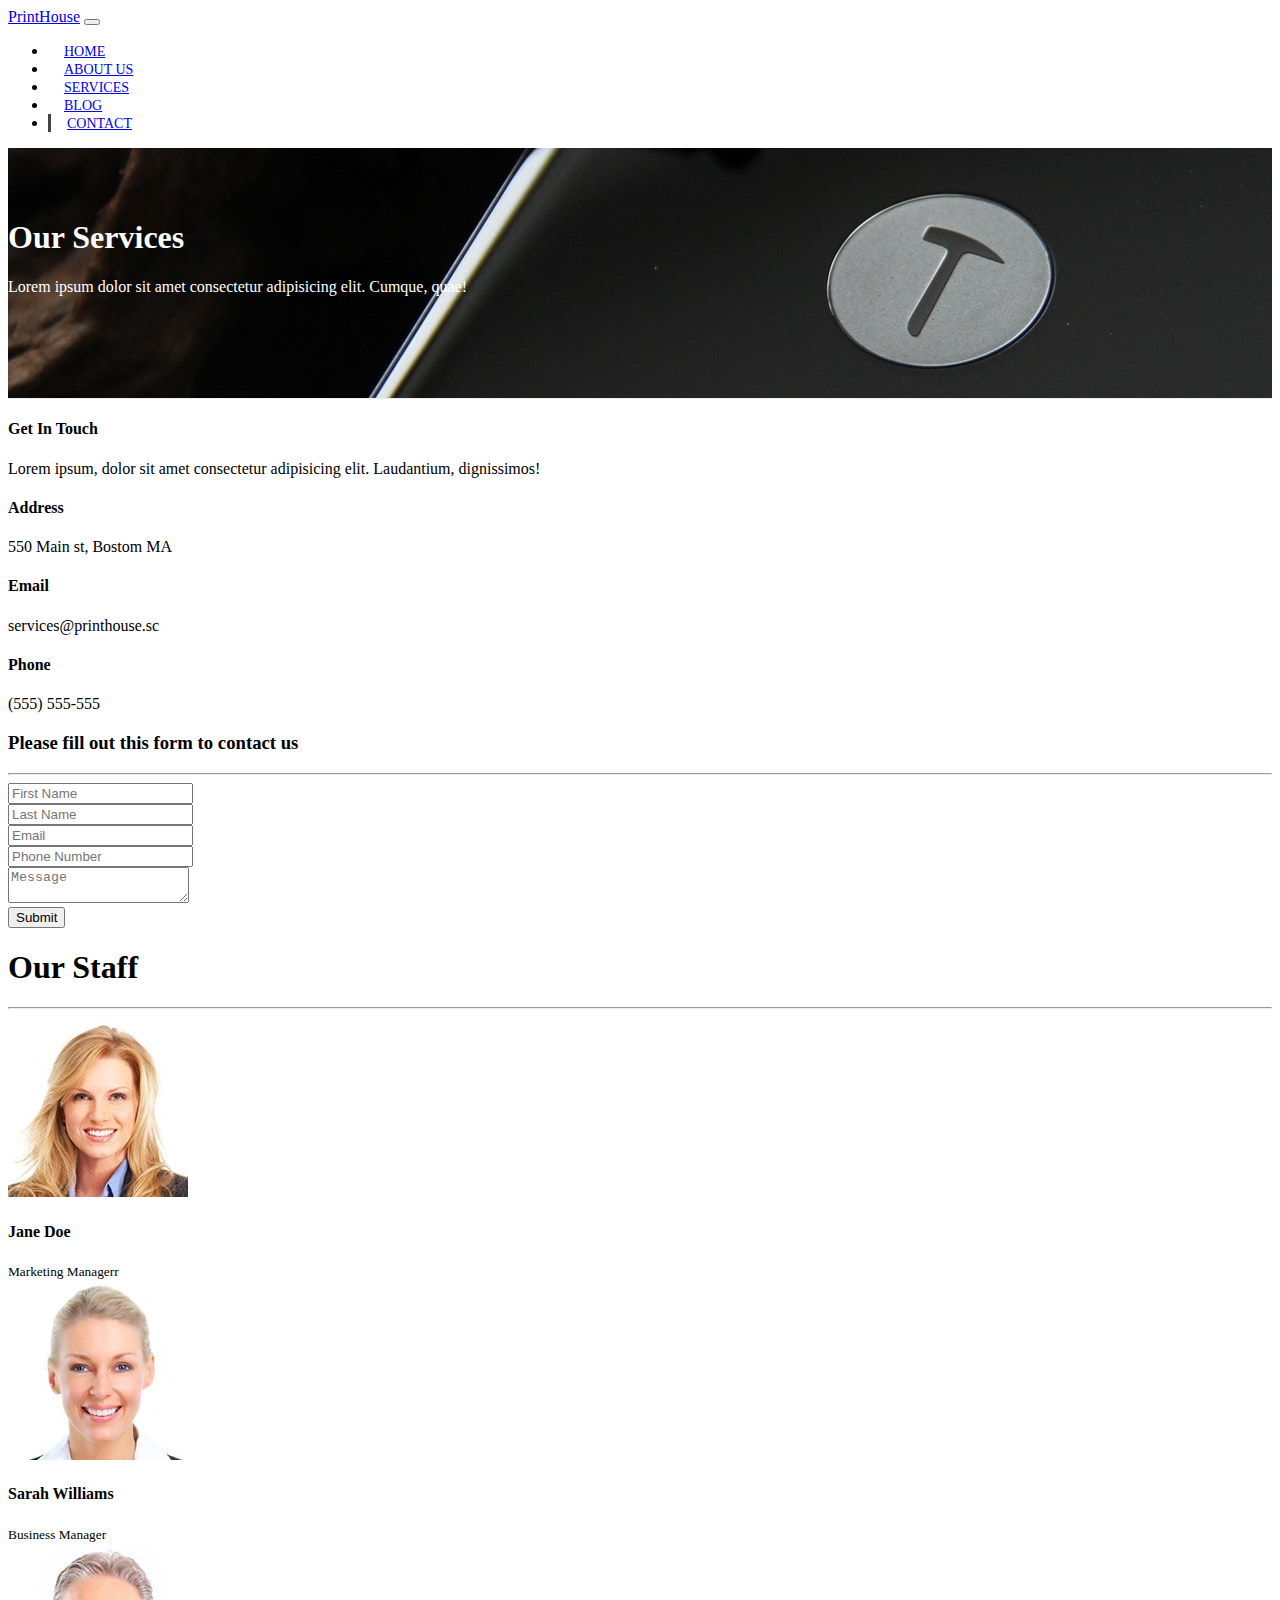
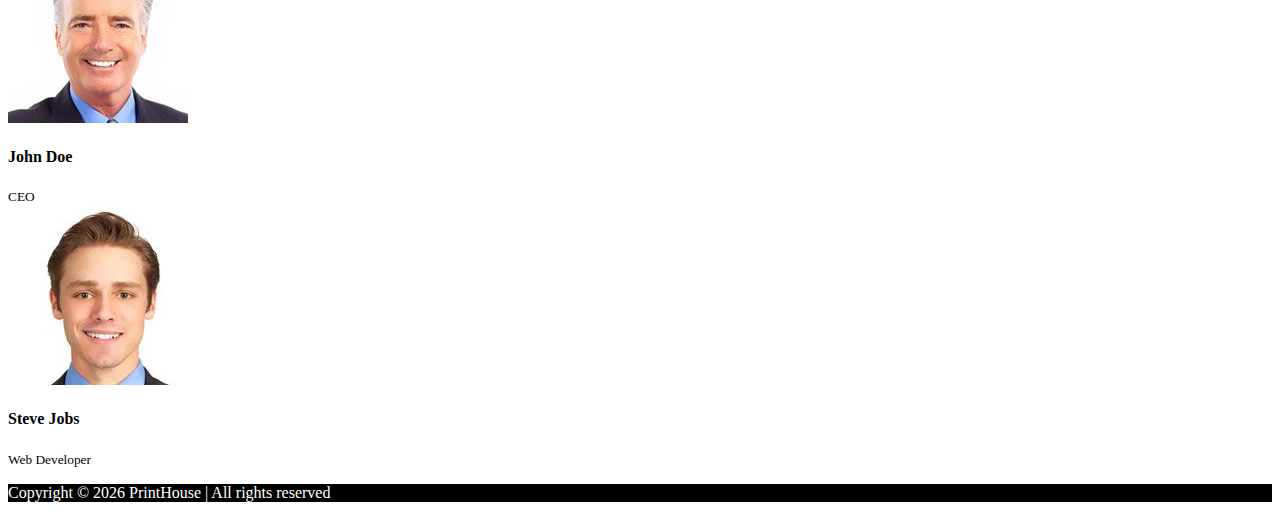
<file: contact.html>
<!DOCTYPE html>
<html lang="en">

<head>
    <meta charset="UTF-8">
    <meta name="viewport" content="width=device-width, initial-scale=1.0">
    <meta http-equiv="X-UA-Compatible" content="ie=edge">
    <link rel="stylesheet" href="https://use.fontawesome.com/releases/v5.0.13/css/all.css" integrity="sha384-DNOHZ68U8hZfKXOrtjWvjxusGo9WQnrNx2sqG0tfsghAvtVlRW3tvkXWZh58N9jp"
        crossorigin="anonymous">
    <link rel="stylesheet" href="https://stackpath.bootstrapcdn.com/bootstrap/4.1.1/css/bootstrap.min.css" integrity="sha384-WskhaSGFgHYWDcbwN70/dfYBj47jz9qbsMId/iRN3ewGhXQFZCSftd1LZCfmhktB"
        crossorigin="anonymous">
    <link rel="stylesheet" href="css/style.css">
    <title>Bootstrap Theme</title>
</head>

<body>
    <nav class="navbar navbar-expand-sm navbar-dark bg-dark">
        <div class="container">
            <a href="index.html" class="navbar-brand">PrintHouse</a>
            <button class="navbar-toggler" data-toggle="collapse" data-target="#navbarCollapse">
                <span class="navbar-toggler-icon"></span>
            </button>
            <div class="collapse navbar-collapse" id="navbarCollapse">
                <ul class="navbar-nav ml-auto">
                    <li class="nav-item">
                        <a href="index.html" class="nav-link">Home</a>
                    </li>
                    <li class="nav-item">
                        <a href="about.html" class="nav-link">About Us</a>
                    </li>
                    <li class="nav-item">
                        <a href="services.html" class="nav-link">Services</a>
                    </li>
                    <li class="nav-item">
                        <a href="blog.html" class="nav-link">Blog</a>
                    </li>
                    <li class="nav-item active">
                        <a href="contact.html" class="nav-link">Contact</a>
                    </li>
                </ul>
            </div>
        </div>
    </nav>

    <!-- PAGE HEADER -->
    <header id="page-header">
        <div class="container">
            <div class="row">
                <div class="col-md-6 m-auto text-center">
                    <h1>Our Services</h1>
                    <p>Lorem ipsum dolor sit amet consectetur adipisicing elit. Cumque, quae!</p>
                </div>
            </div>
        </div>
    </header>

    <!-- CONTACT SECTION -->
    <section id="contact" class="py-3">
        <div class="container">
            <div class="row">
                <div class="col-md-4">
                    <div class="card p-4">
                        <div class="card-body">
                            <h4>Get In Touch</h4>
                            <p>Lorem ipsum, dolor sit amet consectetur adipisicing elit. Laudantium, dignissimos!</p>
                            <h4>Address</h4>
                            <p>550 Main st, Bostom MA</p>
                            <h4>Email</h4>
                            <p>services@printhouse.sc</p>
                            <h4>Phone</h4>
                            <p>(555) 555-555</p>
                        </div>
                    </div>
                </div>
                <div class="col-md-8">
                    <div class="card p-4">
                        <div class="card-body">
                            <h3 class="text-center">Please fill out this form to contact us</h3>
                            <hr>
                            <div class="row">
                                <div class="col-md-6">
                                    <div class="form-group">
                                        <input type="text" class="form-control" placeholder="First Name">
                                    </div>
                                </div>
                                <div class="col-md-6">
                                    <div class="form-group">
                                        <input type="text" class="form-control" placeholder="Last Name">
                                    </div>
                                </div>
                                <div class="col-md-6">
                                    <div class="form-group">
                                        <input type="text" class="form-control" placeholder="Email">
                                    </div>
                                </div>
                                <div class="col-md-6">
                                    <div class="form-group">
                                        <input type="text" class="form-control" placeholder="Phone Number">
                                    </div>
                                </div>
                            </div>
                            <div class="row">
                                <div class="col-md-12">
                                    <div class="form-group">
                                        <textarea name="Message" placeholder="Message" id="" class="form-control"></textarea>
                                    </div>
                                </div>
                                <div class="col-md-12">
                                    <div class="form-group">
                                        <input type="submit" value="Submit" class="btn btn-outline-danger btn-block">
                                    </div>
                                </div>
                            </div>
                        </div>
                    </div>
                </div>
            </div>
        </div>
    </section>

    <!-- STAFF -->
    <section id="staff" class="py-5 text-center bg-dark text-white">
        <div class="container">
            <h1>Our Staff</h1>
            <hr>
            <div class="row">
                <div class="col-md-3 staffTitlePaddingSmall">
                    <img src="img/person1.jpg" alt="" class="img-fluid rounded-circle mb-2">
                    <h4>Jane Doe</h4>
                    <small>Marketing Managerr</small>
                </div>
                <div class="col-md-3 staffTitlePaddingSmall">
                    <img src="img/person2.jpg" alt="" class="img-fluid rounded-circle mb-2">
                    <h4>Sarah Williams</h4>
                    <small>Business Manager</small>
                </div>
                <div class="col-md-3 staffTitlePaddingSmall">
                    <img src="img/person3.jpg" alt="" class="img-fluid rounded-circle mb-2">
                    <h4>John Doe</h4>
                    <small>CEO</small>
                </div>
                <div class="col-md-3 staffTitlePaddingSmall">
                    <img src="img/person4.jpg" alt="" class="img-fluid rounded-circle mb-2">
                    <h4>Steve Jobs</h4>
                    <small>Web Developer</small>
                </div>
            </div>
        </div>
    </section>

    <!-- FOOTER -->
    <section id="main-footer" class="text-center p-4">
        <div class="container">
            <div class="row">
                <div class="col">
                    <p>Copyright &copy;
                        <span id="year"></span> PrintHouse | All rights reserved</p>
                </div>
            </div>
        </div>
    </section>


    <script src="https://code.jquery.com/jquery-3.3.1.min.js" integrity="sha256-FgpCb/KJQlLNfOu91ta32o/NMZxltwRo8QtmkMRdAu8="
        crossorigin="anonymous"></script>
    <script src="https://cdnjs.cloudflare.com/ajax/libs/popper.js/1.14.3/umd/popper.min.js" integrity="sha384-ZMP7rVo3mIykV+2+9J3UJ46jBk0WLaUAdn689aCwoqbBJiSnjAK/l8WvCWPIPm49"
        crossorigin="anonymous"></script>
    <script src="https://stackpath.bootstrapcdn.com/bootstrap/4.1.1/js/bootstrap.min.js" integrity="sha384-smHYKdLADwkXOn1EmN1qk/HfnUcbVRZyYmZ4qpPea6sjB/pTJ0euyQp0Mk8ck+5T"
        crossorigin="anonymous"></script>


    <script>
        // Get the current year for the copyright
        $('#year').text(new Date().getFullYear());

    </script>
</body>

</html>
</file>
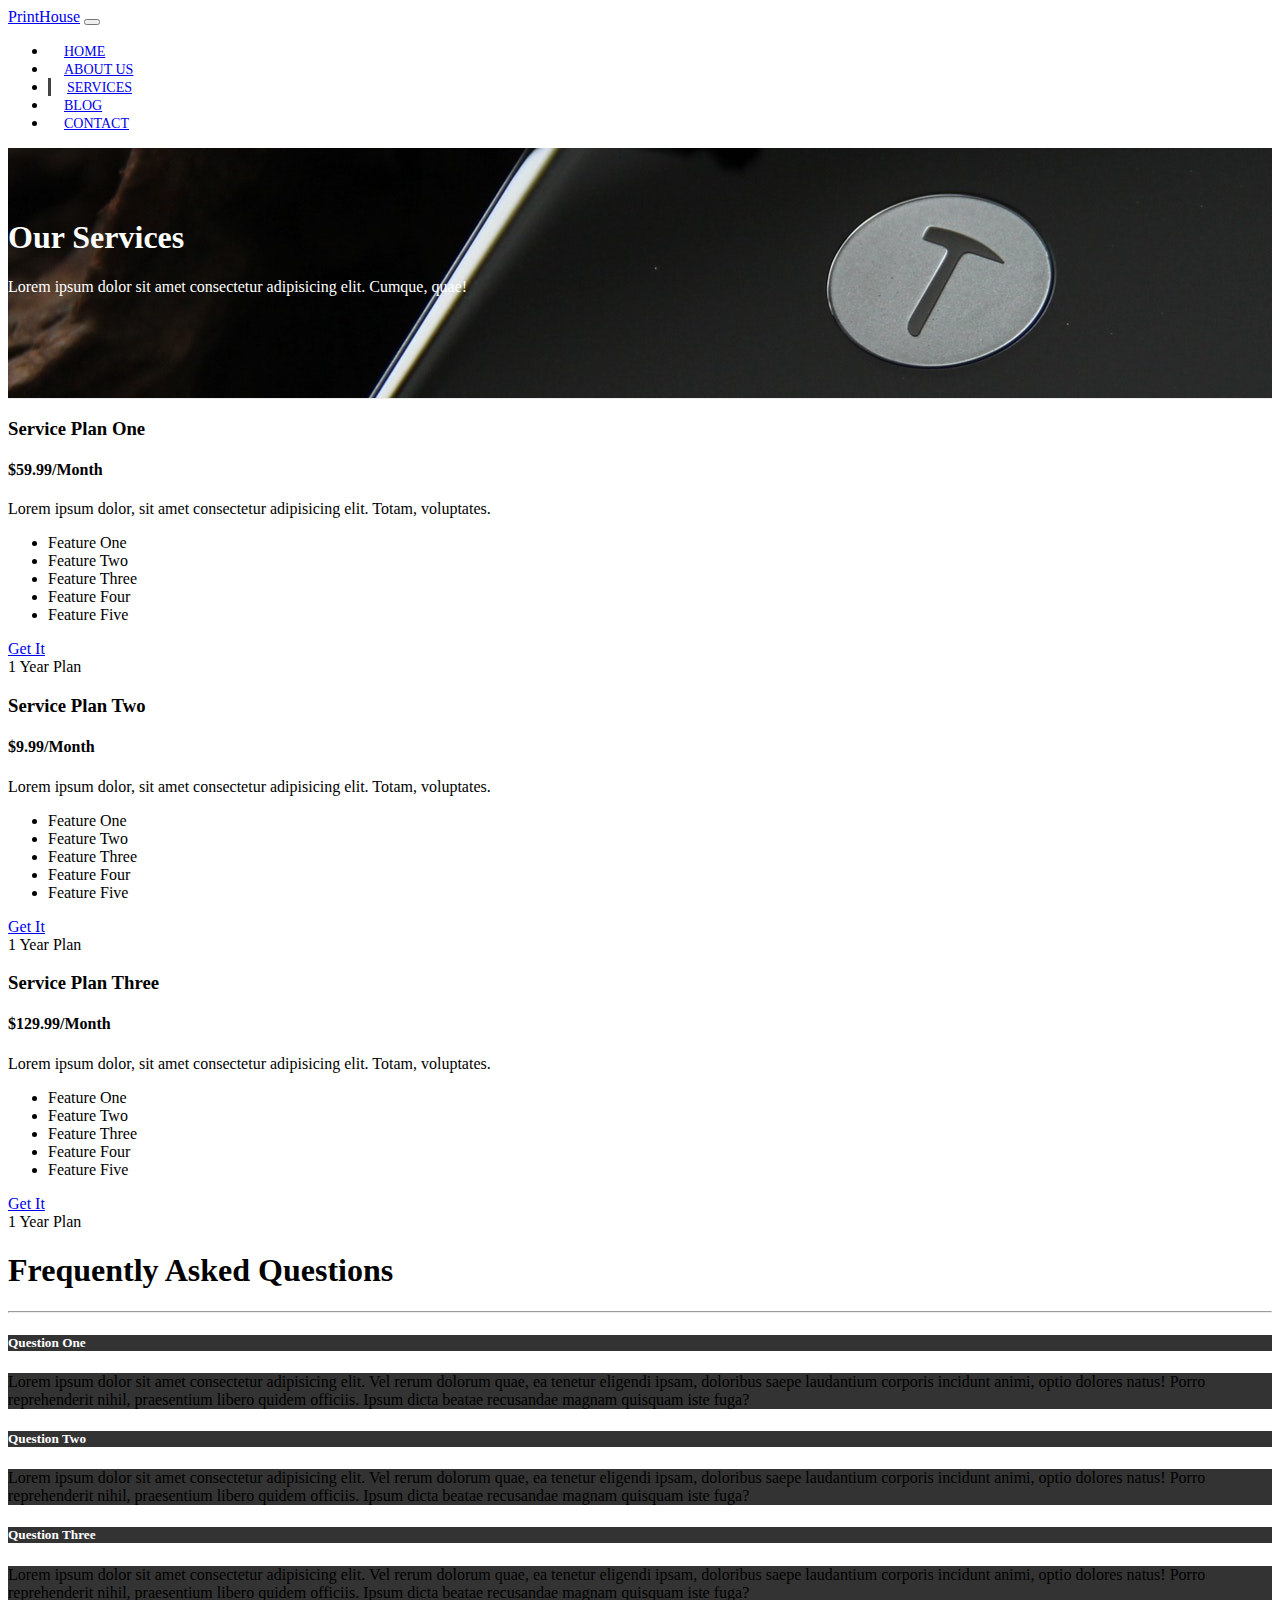
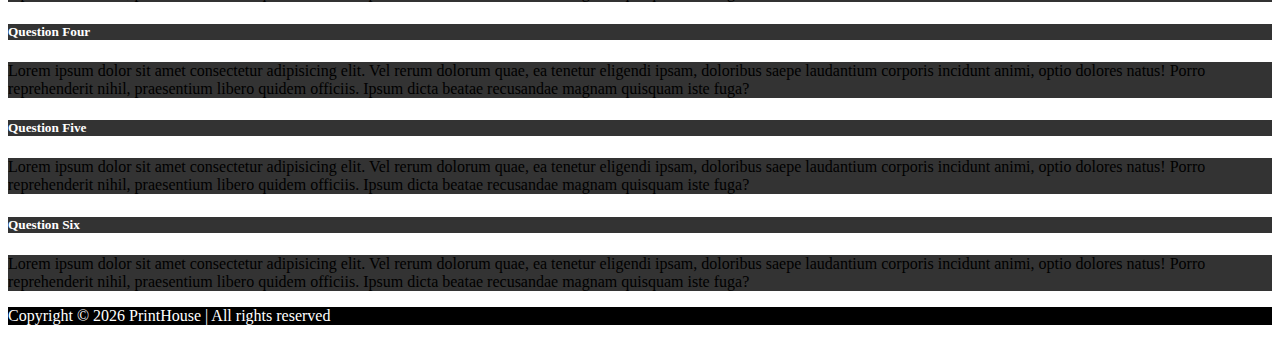
<file: services.html>
<!DOCTYPE html>
<html lang="en">

<head>
    <meta charset="UTF-8">
    <meta name="viewport" content="width=device-width, initial-scale=1.0">
    <meta http-equiv="X-UA-Compatible" content="ie=edge">
    <link rel="stylesheet" href="https://use.fontawesome.com/releases/v5.0.13/css/all.css" integrity="sha384-DNOHZ68U8hZfKXOrtjWvjxusGo9WQnrNx2sqG0tfsghAvtVlRW3tvkXWZh58N9jp"
        crossorigin="anonymous">
    <link rel="stylesheet" href="https://stackpath.bootstrapcdn.com/bootstrap/4.1.1/css/bootstrap.min.css" integrity="sha384-WskhaSGFgHYWDcbwN70/dfYBj47jz9qbsMId/iRN3ewGhXQFZCSftd1LZCfmhktB"
        crossorigin="anonymous">
    <link rel="stylesheet" href="css/style.css">
    <title>Bootstrap Theme</title>
</head>

<body>
    <nav class="navbar navbar-expand-sm navbar-dark bg-dark">
        <div class="container">
            <a href="index.html" class="navbar-brand">PrintHouse</a>
            <button class="navbar-toggler" data-toggle="collapse" data-target="#navbarCollapse">
                <span class="navbar-toggler-icon"></span>
            </button>
            <div class="collapse navbar-collapse" id="navbarCollapse">
                <ul class="navbar-nav ml-auto">
                    <li class="nav-item">
                        <a href="index.html" class="nav-link">Home</a>
                    </li>
                    <li class="nav-item">
                        <a href="about.html" class="nav-link">About Us</a>
                    </li>
                    <li class="nav-item active">
                        <a href="services.html" class="nav-link">Services</a>
                    </li>
                    <li class="nav-item">
                        <a href="blog.html" class="nav-link">Blog</a>
                    </li>
                    <li class="nav-item">
                        <a href="contact.html" class="nav-link">Contact</a>
                    </li>
                </ul>
            </div>
        </div>
    </nav>

    <!-- PAGE HEADER -->
    <header id="page-header">
        <div class="container">
            <div class="row">
                <div class="col-md-6 m-auto text-center">
                    <h1>Our Services</h1>
                    <p>Lorem ipsum dolor sit amet consectetur adipisicing elit. Cumque, quae!</p>
                </div>
            </div>
        </div>
    </header>

    <!-- SERVICES SECTION -->
    <section id="services" class="py-5">
        <div class="container">
            <div class="row">
                <div class="col-md-4">
                    <div class="card text-center">
                        <div class="card-header bg-dark text-white">
                            <h3>Service Plan One</h3>
                        </div>
                        <div class="card-body">
                            <h4 class="card-title">$59.99/Month</h4>
                            <p class="card-text">Lorem ipsum dolor, sit amet consectetur adipisicing elit. Totam, voluptates.</p>
                            <ul class="list-group">
                                <li class="list-group-item">
                                    <i class="fas fa-check"></i> Feature One
                                </li>
                                <li class="list-group-item">
                                    <i class="fas fa-check"></i> Feature Two
                                </li>
                                <li class="list-group-item">
                                    <i class="fas fa-check"></i> Feature Three
                                </li>
                                <li class="list-group-item">
                                    <i class="fas fa-check"></i> Feature Four
                                </li>
                                <li class="list-group-item">
                                    <i class="fas fa-check"></i> Feature Five
                                </li>
                            </ul>
                            <a href="#" class="btn-danger btn-block mt-2">Get It</a>
                        </div>
                        <div class="card-footer text-muted">
                            1 Year Plan
                        </div>
                    </div>
                </div>
                <div class="col-md-4">
                    <div class="card text-center">
                        <div class="card-header bg-dark text-white">
                            <h3>Service Plan Two</h3>
                        </div>
                        <div class="card-body">
                            <h4 class="card-title">$9.99/Month</h4>
                            <p class="card-text">Lorem ipsum dolor, sit amet consectetur adipisicing elit. Totam, voluptates.</p>
                            <ul class="list-group">
                                <li class="list-group-item">
                                    <i class="fas fa-check"></i> Feature One
                                </li>
                                <li class="list-group-item">
                                    <i class="fas fa-check"></i> Feature Two
                                </li>
                                <li class="list-group-item">
                                    <i class="fas fa-check"></i> Feature Three
                                </li>
                                <li class="list-group-item">
                                    <i class="fas fa-check"></i> Feature Four
                                </li>
                                <li class="list-group-item">
                                    <i class="fas fa-check"></i> Feature Five
                                </li>
                            </ul>
                            <a href="#" class="btn-danger btn-block mt-2">Get It</a>
                        </div>
                        <div class="card-footer text-muted">
                            1 Year Plan
                        </div>
                    </div>
                </div>
                <div class="col-md-4">
                    <div class="card text-center">
                        <div class="card-header bg-dark text-white">
                            <h3>Service Plan Three</h3>
                        </div>
                        <div class="card-body">
                            <h4 class="card-title">$129.99/Month</h4>
                            <p class="card-text">Lorem ipsum dolor, sit amet consectetur adipisicing elit. Totam, voluptates.</p>
                            <ul class="list-group">
                                <li class="list-group-item">
                                    <i class="fas fa-check"></i> Feature One
                                </li>
                                <li class="list-group-item">
                                    <i class="fas fa-check"></i> Feature Two
                                </li>
                                <li class="list-group-item">
                                    <i class="fas fa-check"></i> Feature Three
                                </li>
                                <li class="list-group-item">
                                    <i class="fas fa-check"></i> Feature Four
                                </li>
                                <li class="list-group-item">
                                    <i class="fas fa-check"></i> Feature Five
                                </li>
                            </ul>
                            <a href="#" class="btn-danger btn-block mt-2">Get It</a>
                        </div>
                        <div class="card-footer text-muted">
                            1 Year Plan
                        </div>
                    </div>
                </div>
            </div>
        </div>
    </section>

    <!-- FAQ -->
    <section id="faq" class="p-5 bg-dark text-white">
        <div class="container">
            <h1 class="text-center">
                Frequently Asked Questions
            </h1>
            <hr>
            <div class="row">
                <div class="col-md-6">
                    <div id="accordion">
                        <div class="card">
                            <div class="card-header">
                                <h5 class="mb-0">
                                    <a href="#collapseOne" data-toggle="collapse" data-parent="accordion">
                                        Question One
                                    </a>
                                </h5>
                            </div>
                            <div id="collapseOne" class="collapse">
                                <div class="card-body">
                                    Lorem ipsum dolor sit amet consectetur adipisicing elit. Vel rerum dolorum quae, ea tenetur eligendi ipsam, doloribus saepe
                                    laudantium corporis incidunt animi, optio dolores natus! Porro reprehenderit nihil, praesentium
                                    libero quidem officiis. Ipsum dicta beatae recusandae magnam quisquam iste fuga?
                                </div>
                            </div>
                        </div>
                        <div class="card">
                            <div class="card-header">
                                <h5 class="mb-0">
                                    <a href="#collapseTwo" data-toggle="collapse" data-parent="accordion">
                                        Question Two
                                    </a>
                                </h5>
                            </div>
                            <div id="collapseTwo" class="collapse">
                                <div class="card-body">
                                    Lorem ipsum dolor sit amet consectetur adipisicing elit. Vel rerum dolorum quae, ea tenetur eligendi ipsam, doloribus saepe
                                    laudantium corporis incidunt animi, optio dolores natus! Porro reprehenderit nihil, praesentium
                                    libero quidem officiis. Ipsum dicta beatae recusandae magnam quisquam iste fuga?
                                </div>
                            </div>
                        </div>
                        <div class="card">
                            <div class="card-header">
                                <h5 class="mb-0">
                                    <a href="#collapseThree" data-toggle="collapse" data-parent="accordion">
                                        Question Three
                                    </a>
                                </h5>
                            </div>
                            <div id="collapseThree" class="collapse">
                                <div class="card-body">
                                    Lorem ipsum dolor sit amet consectetur adipisicing elit. Vel rerum dolorum quae, ea tenetur eligendi ipsam, doloribus saepe
                                    laudantium corporis incidunt animi, optio dolores natus! Porro reprehenderit nihil, praesentium
                                    libero quidem officiis. Ipsum dicta beatae recusandae magnam quisquam iste fuga?
                                </div>
                            </div>
                        </div>
                    </div>
                </div>
                <div class="col-md-6">
                    <div id="accordion">
                        <div class="card">
                            <div class="card-header">
                                <h5 class="mb-0">
                                    <a href="#collapseFour" data-toggle="collapse" data-parent="accordion">
                                        Question Four
                                    </a>
                                </h5>
                            </div>
                            <div id="collapseFour" class="collapse">
                                <div class="card-body">
                                    Lorem ipsum dolor sit amet consectetur adipisicing elit. Vel rerum dolorum quae, ea tenetur eligendi ipsam, doloribus saepe
                                    laudantium corporis incidunt animi, optio dolores natus! Porro reprehenderit nihil, praesentium
                                    libero quidem officiis. Ipsum dicta beatae recusandae magnam quisquam iste fuga?
                                </div>
                            </div>
                        </div>
                        <div class="card">
                            <div class="card-header">
                                <h5 class="mb-0">
                                    <a href="#collapseFive" data-toggle="collapse" data-parent="accordion">
                                        Question Five
                                    </a>
                                </h5>
                            </div>
                            <div id="collapseFive" class="collapse">
                                <div class="card-body">
                                    Lorem ipsum dolor sit amet consectetur adipisicing elit. Vel rerum dolorum quae, ea tenetur eligendi ipsam, doloribus saepe
                                    laudantium corporis incidunt animi, optio dolores natus! Porro reprehenderit nihil, praesentium
                                    libero quidem officiis. Ipsum dicta beatae recusandae magnam quisquam iste fuga?
                                </div>
                            </div>
                        </div>
                        <div class="card">
                            <div class="card-header">
                                <h5 class="mb-0">
                                    <a href="#collapseSix" data-toggle="collapse" data-parent="accordion">
                                        Question Six
                                    </a>
                                </h5>
                            </div>
                            <div id="collapseSix" class="collapse">
                                <div class="card-body">
                                    Lorem ipsum dolor sit amet consectetur adipisicing elit. Vel rerum dolorum quae, ea tenetur eligendi ipsam, doloribus saepe
                                    laudantium corporis incidunt animi, optio dolores natus! Porro reprehenderit nihil, praesentium
                                    libero quidem officiis. Ipsum dicta beatae recusandae magnam quisquam iste fuga?
                                </div>
                            </div>
                        </div>
                    </div>
                </div>
            </div>
        </div>
    </section>

    <!-- FOOTER -->
    <section id="main-footer" class="text-center p-4">
        <div class="container">
            <div class="row">
                <div class="col">
                    <p>Copyright &copy;
                        <span id="year"></span> PrintHouse | All rights reserved</p>
                </div>
            </div>
        </div>
    </section>


    <script src="https://code.jquery.com/jquery-3.3.1.min.js" integrity="sha256-FgpCb/KJQlLNfOu91ta32o/NMZxltwRo8QtmkMRdAu8="
        crossorigin="anonymous"></script>
    <script src="https://cdnjs.cloudflare.com/ajax/libs/popper.js/1.14.3/umd/popper.min.js" integrity="sha384-ZMP7rVo3mIykV+2+9J3UJ46jBk0WLaUAdn689aCwoqbBJiSnjAK/l8WvCWPIPm49"
        crossorigin="anonymous"></script>
    <script src="https://stackpath.bootstrapcdn.com/bootstrap/4.1.1/js/bootstrap.min.js" integrity="sha384-smHYKdLADwkXOn1EmN1qk/HfnUcbVRZyYmZ4qpPea6sjB/pTJ0euyQp0Mk8ck+5T"
        crossorigin="anonymous"></script>


    <script>
        // Get the current year for the copyright
        $('#year').text(new Date().getFullYear());

    </script>
</body>

</html>
</file>
<file: css/style.css>
.navbar .nav-link {
  font-size: 14px;
  text-transform: uppercase;
  padding-left: 1rem !important;
  padding-right: 1rem !important ;
}

.navbar .nav-item.active {
  border-left: #444 3px solid;
}

.carousel-item {
  height: 450px;
}

.carousel-image-1 {
  background: url("../img/dandy.jpg");
  background-position: 0 -500px;
  background-size: cover;
}
.carousel-image-2 {
  background: url("../img/dandy.jpg");
  background-position: 0 -500px;
  background-size: cover;
}
.carousel-image-3 {
  background: url("../img/smallerSmoke.jpeg");
  background-size: cover;
}

#home-heading {
  position: relative;
  min-height: 200px;
  background: url("../img/lights.jpg");
  background-attachment: fixed;
  background-repeat: no-repeat;
  text-align: center;
  color: #fff;
}

.dark-overlay {
  position: absolute;
  top: 0;
  left: 0;
  width: 100%;
  height: 100%;
  background: rgba(0, 0, 0, 0.7);
}

#video-play {
  position: relative;
  min-height: 200px;
  background: url("../img/media.jpg");
  background-attachment: fixed;
  background-repeat: no-repeat;
  background-position: 0 -300px;
  text-align: center;
  color: #fff;
}

#video-play a {
  color: #fff;
}

#page-header {
  height: 200px;
  background: url("../img/image1.jpg");
  background-position: 0 -360px;
  background-attachment: fixed;
  color: #fff;
  border-bottom: 1px #eee solid;
  padding-top: 50px;
}

.about-img {
  margin-top: -50px;
}

#faq .card {
  border: #444;
}

#faq a {
  color: #fff;
  text-decoration: none;
}

#faq .card-body,
#faq .card-header {
  background: #333;
}

.lightboxPhotoEnlarged {
  height: 560px;
  width: 560px;
}

#main-footer {
  background: #000;
  color: #fff;
}

@media (max-width: 576px) {
  .carousel-caption h1 {
    font-size: 3rem;
  }

  .carousel-caption p {
    font-size: 0.8rem;
  }

  .carousel-caption a {
    font-size: 1.2rem;
  }

  .carousel-item {
    height: 400px;
  }

  .staffTitlePaddingSmall {
    margin-bottom: 20px;
  }
}

@media (min-width: 1200px) {
  .carousel-item {
    height: 550px;
  }
}

@media (min-width: 2000px) {
  .carousel-item {
    height: 800px;
  }

  .carousel-caption {
    margin-bottom: 150px !important;
  }
}
</file>
